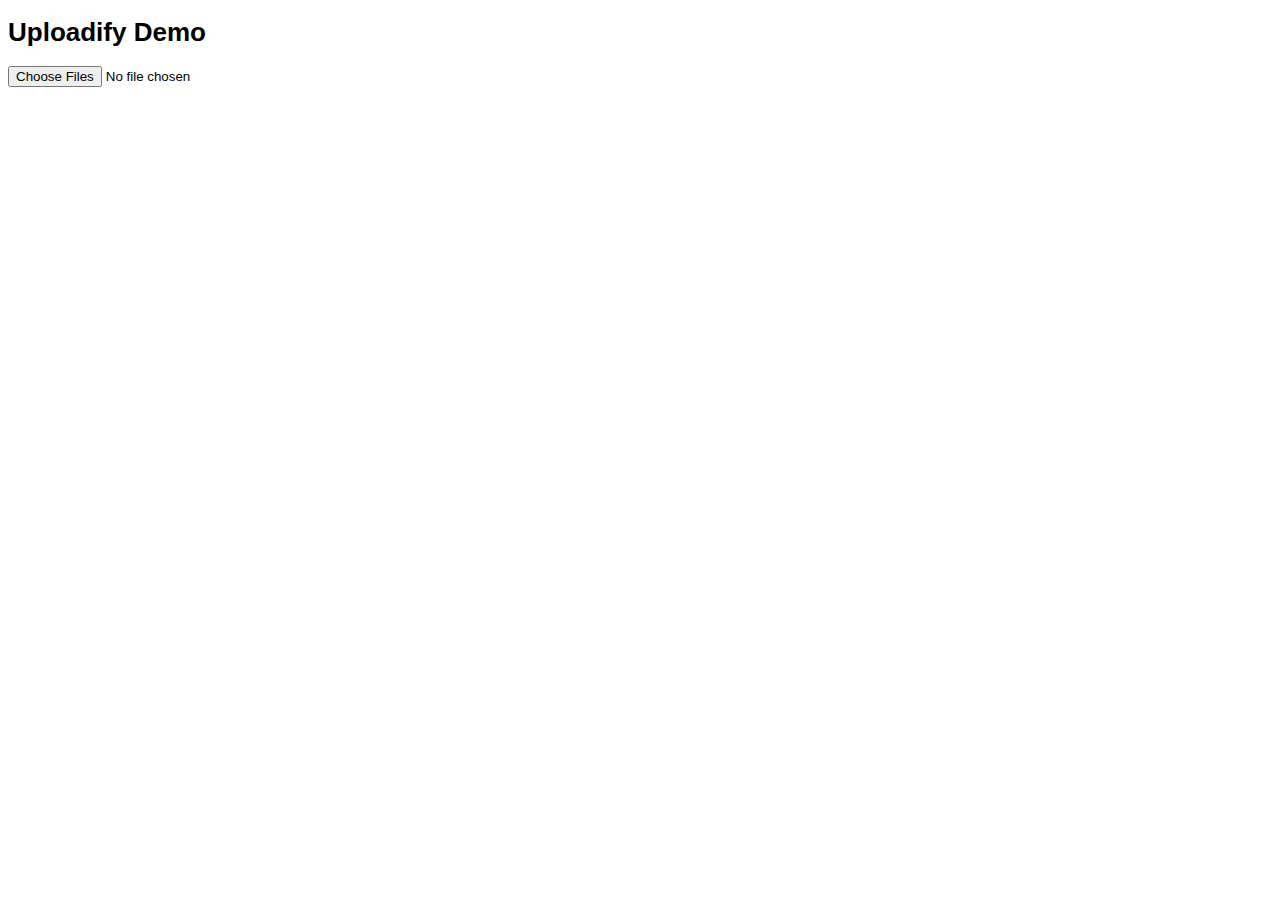
<file: solution/IVV.Website/uploadify/index.html>
<!DOCTYPE HTML>
<html>
<head>
<meta http-equiv="Content-Type" content="text/html; charset=utf-8">
<title>UploadiFive Test</title>
<script src="http://ajax.googleapis.com/ajax/libs/jquery/1.7.1/jquery.min.js" type="text/javascript"></script>
<script src="jquery.uploadify.min.js" type="text/javascript"></script>
<link rel="stylesheet" type="text/css" href="uploadify.css">
<style type="text/css">
body {
	font: 13px Arial, Helvetica, Sans-serif;
}
</style>
</head>

<body>
    <h1>Uploadify Demo</h1>
	<form>
		<div id="queue"></div>
		<input id="file_upload" name="file_upload" type="file" multiple="true">
	</form>

	<script type="text/javascript">
		$(function() {
			$('#file_upload').uploadify({
				'formData'     : {
					'timestamp' : 'abc',
					'token'     : 'test'
				},
				'swf'      : 'uploadify.swf',
				'uploader' : 'uploadify.php'
			});
		});
	</script>
</body>
</html>
</file>
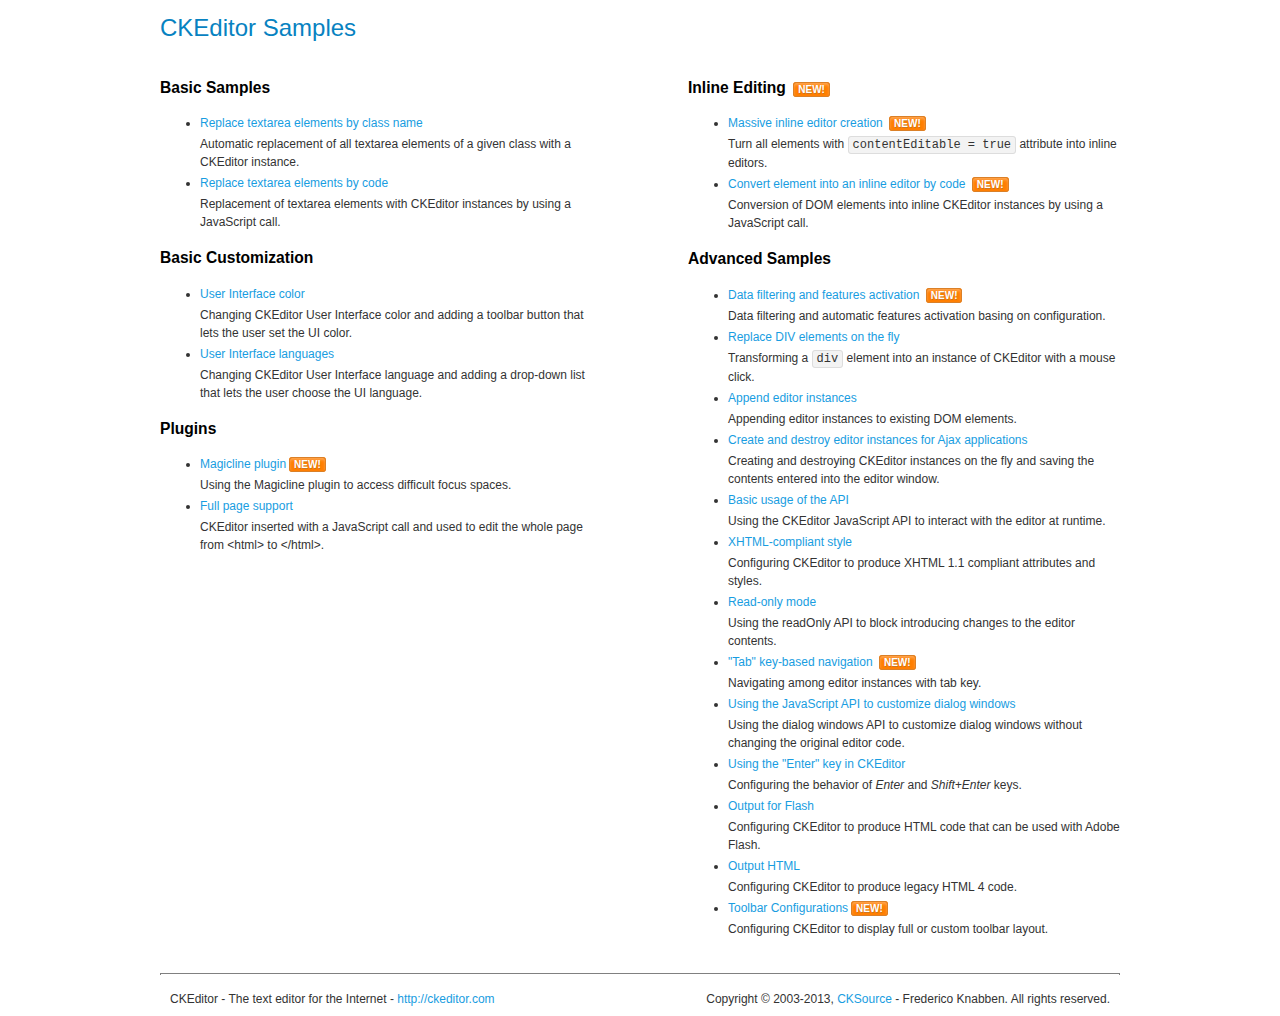
<file: solution/IVV.Website/Scripts/ckeditor/samples/index.html>
<!DOCTYPE html>
<!--
Copyright (c) 2003-2013, CKSource - Frederico Knabben. All rights reserved.
For licensing, see LICENSE.html or http://ckeditor.com/license
-->
<html>
<head>
	<title>CKEditor Samples</title>
	<meta charset="utf-8">
	<link rel="stylesheet" href="sample.css">
</head>
<body>
	<h1 class="samples">
		CKEditor Samples
	</h1>
	<div class="twoColumns">
		<div class="twoColumnsLeft">
			<h2 class="samples">
				Basic Samples
			</h2>
			<dl class="samples">
				<dt><a class="samples" href="replacebyclass.html">Replace textarea elements by class name</a></dt>
				<dd>Automatic replacement of all textarea elements of a given class with a CKEditor instance.</dd>

				<dt><a class="samples" href="replacebycode.html">Replace textarea elements by code</a></dt>
				<dd>Replacement of textarea elements with CKEditor instances by using a JavaScript call.</dd>
			</dl>

			<h2 class="samples">
				Basic Customization
			</h2>
			<dl class="samples">
				<dt><a class="samples" href="uicolor.html">User Interface color</a></dt>
				<dd>Changing CKEditor User Interface color and adding a toolbar button that lets the user set the UI color.</dd>

				<dt><a class="samples" href="uilanguages.html">User Interface languages</a></dt>
				<dd>Changing CKEditor User Interface language and adding a drop-down list that lets the user choose the UI language.</dd>
			</dl>


			<h2 class="samples">Plugins</h2>
<dl class="samples">
<dt><a class="samples" href="plugins/magicline/magicline.html">Magicline plugin</a><span class="new">New!</span></dt>
<dd>Using the Magicline plugin to access difficult focus spaces.</dd>

<dt><a class="samples" href="plugins/wysiwygarea/fullpage.html">Full page support</a></dt>
<dd>CKEditor inserted with a JavaScript call and used to edit the whole page from &lt;html&gt; to &lt;/html&gt;.</dd>
</dl>
		</div>
		<div class="twoColumnsRight">
			<h2 class="samples">
				Inline Editing <span class="new">New!</span>
			</h2>
			<dl class="samples">
				<dt><a class="samples" href="inlineall.html">Massive inline editor creation</a> <span class="new">New!</span></dt>
				<dd>Turn all elements with <code>contentEditable = true</code> attribute into inline editors.</dd>

				<dt><a class="samples" href="inlinebycode.html">Convert element into an inline editor by code</a> <span class="new">New!</span></dt>
				<dd>Conversion of DOM elements into inline CKEditor instances by using a JavaScript call.</dd>

				
			</dl>

			<h2 class="samples">
				Advanced Samples
			</h2>
			<dl class="samples">
				<dt><a class="samples" href="datafiltering.html">Data filtering and features activation</a> <span class="new">New!</span></dt>
				<dd>Data filtering and automatic features activation basing on configuration.</dd>

				<dt><a class="samples" href="divreplace.html">Replace DIV elements on the fly</a></dt>
				<dd>Transforming a <code>div</code> element into an instance of CKEditor with a mouse click.</dd>

				<dt><a class="samples" href="appendto.html">Append editor instances</a></dt>
				<dd>Appending editor instances to existing DOM elements.</dd>

				<dt><a class="samples" href="ajax.html">Create and destroy editor instances for Ajax applications</a></dt>
				<dd>Creating and destroying CKEditor instances on the fly and saving the contents entered into the editor window.</dd>

				<dt><a class="samples" href="api.html">Basic usage of the API</a></dt>
				<dd>Using the CKEditor JavaScript API to interact with the editor at runtime.</dd>

				<dt><a class="samples" href="xhtmlstyle.html">XHTML-compliant style</a></dt>
				<dd>Configuring CKEditor to produce XHTML 1.1 compliant attributes and styles.</dd>

				<dt><a class="samples" href="readonly.html">Read-only mode</a></dt>
				<dd>Using the readOnly API to block introducing changes to the editor contents.</dd>

				<dt><a class="samples" href="tabindex.html">"Tab" key-based navigation</a> <span class="new">New!</span></dt>
				<dd>Navigating among editor instances with tab key.</dd>


				
<dt><a class="samples" href="plugins/dialog/dialog.html">Using the JavaScript API to customize dialog windows</a></dt>
<dd>Using the dialog windows API to customize dialog windows without changing the original editor code.</dd>

<dt><a class="samples" href="plugins/enterkey/enterkey.html">Using the &quot;Enter&quot; key in CKEditor</a></dt>
<dd>Configuring the behavior of <em>Enter</em> and <em>Shift+Enter</em> keys.</dd>

<dt><a class="samples" href="plugins/htmlwriter/outputforflash.html">Output for Flash</a></dt>
<dd>Configuring CKEditor to produce HTML code that can be used with Adobe Flash.</dd>

<dt><a class="samples" href="plugins/htmlwriter/outputhtml.html">Output HTML</a></dt>
<dd>Configuring CKEditor to produce legacy HTML 4 code.</dd>

<dt><a class="samples" href="plugins/toolbar/toolbar.html">Toolbar Configurations</a><span class="new">New!</span></dt>
<dd>Configuring CKEditor to display full or custom toolbar layout.</dd>

			</dl>
		</div>
	</div>
	<div id="footer">
		<hr>
		<p>
			CKEditor - The text editor for the Internet - <a class="samples" href="http://ckeditor.com/">http://ckeditor.com</a>
		</p>
		<p id="copy">
			Copyright &copy; 2003-2013, <a class="samples" href="http://cksource.com/">CKSource</a> - Frederico Knabben. All rights reserved.
		</p>
	</div>
</body>
</html>
</file>
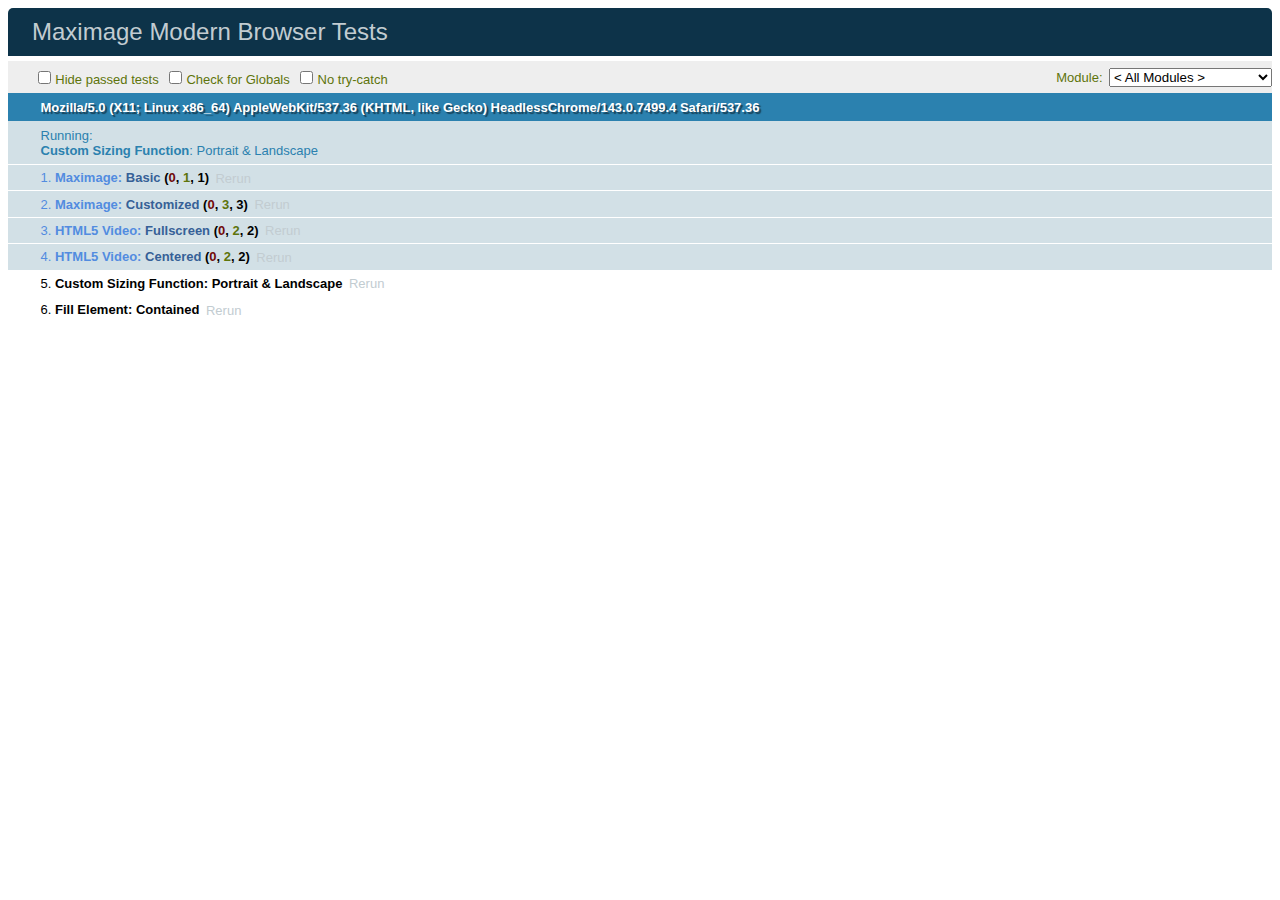
<file: solution/IVV.Website/Scripts/MaxImage-master/tests/index.html>
<!DOCTYPE html>
<html>
	<head>
	    <meta http-equiv="Content-Type" content="text/html; charset=UTF-8" />
	    <title>Maximage Modern Browser Tests</title>
 
	    <link rel="stylesheet" href="qunit.css" />
	    <script src="qunit.js"></script>
		<script src='http://ajax.googleapis.com/ajax/libs/jquery/1.7/jquery.js'></script>
	    <script src="../lib/js/jquery.cycle.all.js"></script>
	    <script src="../lib/js/jquery.maximage.js"></script>
 		
		<style type="text/css" media="screen">
			/* fillelement styles */
			.holder {
				margin: 0 auto;
				width:400px;
			}
			.holder .fillelement {
				position:relative;
			}
		</style>
		
	    <script>
			// QUnit Tests : http://qunitjs.com/
			module('Maximage');
		    asyncTest("Basic", function() {
				var $maximage = $('.maximage'), 
					$tester;
				
				var test = $maximage.maximage({
					onImagesLoaded: function( $self ){
						if($self.hasClass('maximage')){
							ready = true;
						}
					}
				});
				$tester = $maximage.children().eq(0);
			
				expect(1);
				
				// One second later
				var i = setInterval(function() {
					if(ready){
						clearInterval(i);
						
						ok($tester.css('background-image').length > 0, 'background image has been set');
						start();
					}
				}, 200);
		    });
			asyncTest("Customized", 3, function(){
				var $maximage = $('.maximage').addClass('customized'), 
					ready = false,
					$tester;
				
				$maximage.maximage({
					cycleOptions: {
						speed: 100,
						next: '#arrow_right'
					},
					onImagesLoaded: function( $self ){
						event = $.Event( "click" );
						$('#arrow_right').trigger( event );
						
						ready = true;
					}
				});
				$tester = $maximage.children().eq(0);
				
				ok($tester.data('href').length > 0, 'href is set');
				ok($tester.find('.innertext').length > 0, 'inner content is set');
				
				// Wait for slide transition to be completed to test if the second slide is visible
				i = setInterval(function() {
					if(ready){
						clearInterval(i);
						
						setTimeout(function() {
							equal($maximage.children().eq(1).css('display'), 'block', 'The slideshow has progressed 1 slide on click');
							$maximage.removeClass('customized');
							start();
						}, 100);
					}
				}, 200);
			})
		
			module('HTML5 Video');
			test("Fullscreen", function() {
				var $maximage = $('.maximage'), 
					$tester;
			
				var test = $maximage.maximage();
				$('video, object').maximage('maxcover');
			
				$tester = $maximage.find('video').first();
			
				expect(2);
				ok($tester.height() >= $.Window.height(), 'height > or == to window height: ' + $tester.height() + 'v & ' + $.Window.height() + 'w' );
				ok($tester.width() >= $.Window.width(), 'width > or == to window width: ' + $tester.width() + 'v & ' + $.Window.width() + 'w');
			});
			test("Centered", function() {
				var $maximage = $('.maximage'), 
					$tester;
				
				$maximage.maximage();
				$('video, object').maximage('maxcover');
				
				$tester = $maximage.find('video').first();
				
				expect(2);
				ok( parseInt( $tester.css('margin-left'), 10 ) <= 0, 'margin left is < or == 0: ' + $tester.css('margin-left') );
				ok( parseInt( $tester.css('margin-top'), 10 ) <= 0, 'margin top is < or == 0: ' + $tester.css('margin-top') );
			});
			
			// Uses separate HTML in fixtures
			module('Custom Sizing Function');
		    asyncTest("Portrait & Landscape", function() {
				var $maximage = $('.customBG'), 
					ready = false, 
					i;
			
				var test = $maximage.maximage({
					cssBackgroundSize: false, // We don't want to use background-size:cover for our custom size
					backgroundSize: function( $item ){
						// Contain Portrait
						if ($item.data('h') > $item.data('w')) {
							if ($.Window.data('w') / $.Window.data('h') < $item.data('ar')) {
								$item
									.height(($.Window.data('w') / $item.data('ar')).toFixed(0))
									.width($.Window.data('w'));
							} else {
								$item
									.height($.Window.data('h'))
									.width(($.Window.data('h') * $item.data('ar')).toFixed(0));
							}
						} else {
							if ($.Window.data('w') / $.Window.data('h') < $item.data('ar')) {
								$item
									.height($.Window.data('h'))
									.width(($.Window.data('h') * $item.data('ar')).toFixed(0));
							} else {
								$item
									.height(($.Window.data('w') / $item.data('ar')).toFixed(0))
									.width($.Window.data('w'));
							}
						}
					},
					onImagesLoaded: function( $item ){
						if($item.hasClass('customBG')){
							ready = true;
						}
					}
				});
			
				// Todo: write this test
				expect(2);
			
				// One second later
				i = setInterval(function() {
					if(ready){
						clearInterval(i);
					
						var $first = $('.customBG').find('img').first(),
							$last =  $('.customBG').find('img').last()
							windowHeight = $(window).height(),
							windowWidth = $(window).width();
					
						// If window is wider than image (has whitespace on either side of portrait)
						if(windowWidth > $first.width()){
							// Portrait
							ok( $first.height() == windowHeight, 'portrait image height same as window: ' + $first.height() + 'i & ' + windowHeight + 'w');
						
							// Landscape
							ok( $last.height() >= windowHeight, 'landscape height fits fullscreen: ' + $last.height() + 'i & ' + windowHeight + 'w');
						}else{
							ok( false, "Browser window has to be wider than tall to test this");
						}
						start();
					}
				}, 200);
		    });
		
			// Uses separate HTML in fixtures
			module('Fill Element');
			test("Contained", function() {
				var $fillelement = $('.fillelement'),
					$holder = $('.holder'),
					$tester;
				
				var test = $fillelement.maximage({
					fillElement: '.holder',
					backgroundSize: 'contain'
				});
				
				$tester = $fillelement.children().first();
				
				expect(1);
				ok($tester.width() == $holder.width(), 'width == ' + $tester.width() + ' and holder width = ' + $holder.width());
			});
	    </script>
	</head>
<body>
	<div id="qunit"></div>
	<div id="qunit-fixture">
		<!-- Testing basic example -->
		<div class="maximage">
			<div>
				<img src="../lib/images/demo/wall_portrait.jpg" alt="" width="1400" height="1050" data-href="http://www.aaronvanderzwan.com/" />
				<div class="innertext">What do you think of innertext</div>
			</div>
			<div class="video">
				<img src="../lib/images/demo/pattern.jpg" alt="" />
				<div class="in-slide-content light-text smaller-text">
					<p>Maximage does not assume anything about your in-slide HTML.  So you can resize HTML5 videos to fill the screen (using the Maximage helper function) or you can place it on the page with a standard maximized background image. PLEASE NOTE: HTML5 flash fallback does not work for IE7 &amp; IE8 in slideshows at this time.  It has proven more difficult than was expected.</p>
					<p><a href="http://blog.aaronvanderzwan.com/2011/11/maximage-2-0-beta1-release/" target="_blank" style="font-weight:bold">More info >></a></p>
				</div>
				<!-- "Video For Everybody" http://camendesign.com/code/video_for_everybody -->
				<video controls="controls" muted="muted" poster="http://sandbox.thewikies.com/vfe-generator/images/big-buck-bunny_poster.jpg" width="640" height="360">
					<source src="http://clips.vorwaerts-gmbh.de/big_buck_bunny.mp4" type="video/mp4" />
					<source src="http://clips.vorwaerts-gmbh.de/big_buck_bunny.webm" type="video/webm" />
					<source src="http://clips.vorwaerts-gmbh.de/big_buck_bunny.ogv" type="video/ogg" />
					Your browser does not support HTML5 videos.
				</video>
			</div>
			<img src="../lib/images/demo/coalesse.jpg" alt="Coalesse" width="1400" height="1050" />
		</div>
		
		<!-- Arrows for Customized -->
		<a href="" id="arrow_right"></a>
		
		<!-- Custom BG Tests  -->
		<div class="customBG">
			<img src="../lib/images/demo/oldmanb.jpg" alt="" width="1422" height="1800" />
			<img src="../lib/images/demo/coalesse.jpg" alt="Coalesse" width="1400" height="1050" />
		</div>
		
		<!-- Fill Element Tests  -->
		<div class="holder">
			<div class="fillelement">
				<img src="../lib/images/demo/wall_portrait.jpg" alt="" width="1400" height="1050" />
				<img src="../lib/images/demo/coalesse.jpg" alt="Coalesse" width="1400" height="1050" />
			</div>
		</div>

	</div>
</body>
</html>
</file>
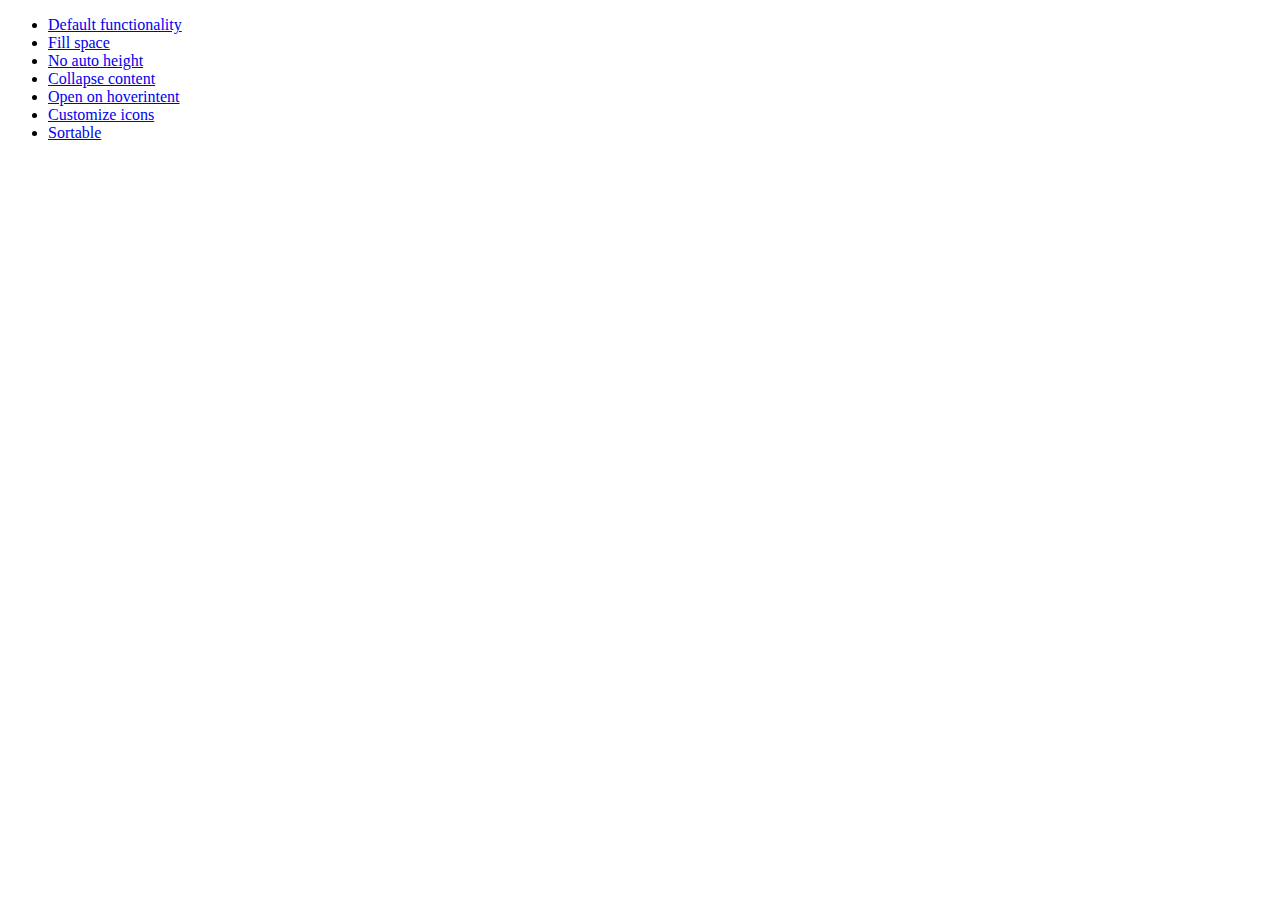
<file: solution/IVV.Website/Scripts/jquery-ui-1.10.2/demos/accordion/index.html>
<!doctype html>
<html lang="en">
<head>
	<meta charset="utf-8">
	<title>jQuery UI Accordion Demos</title>
</head>
<body>

<ul>
	<li><a href="default.html">Default functionality</a></li>
	<li><a href="fillspace.html">Fill space</a></li>
	<li><a href="no-auto-height.html">No auto height</a></li>
	<li><a href="collapsible.html">Collapse content</a></li>
	<li><a href="hoverintent.html">Open on hoverintent</a></li>
	<li><a href="custom-icons.html">Customize icons</a></li>
	<li><a href="sortable.html">Sortable</a></li>
</ul>

</body>
</html>
</file>
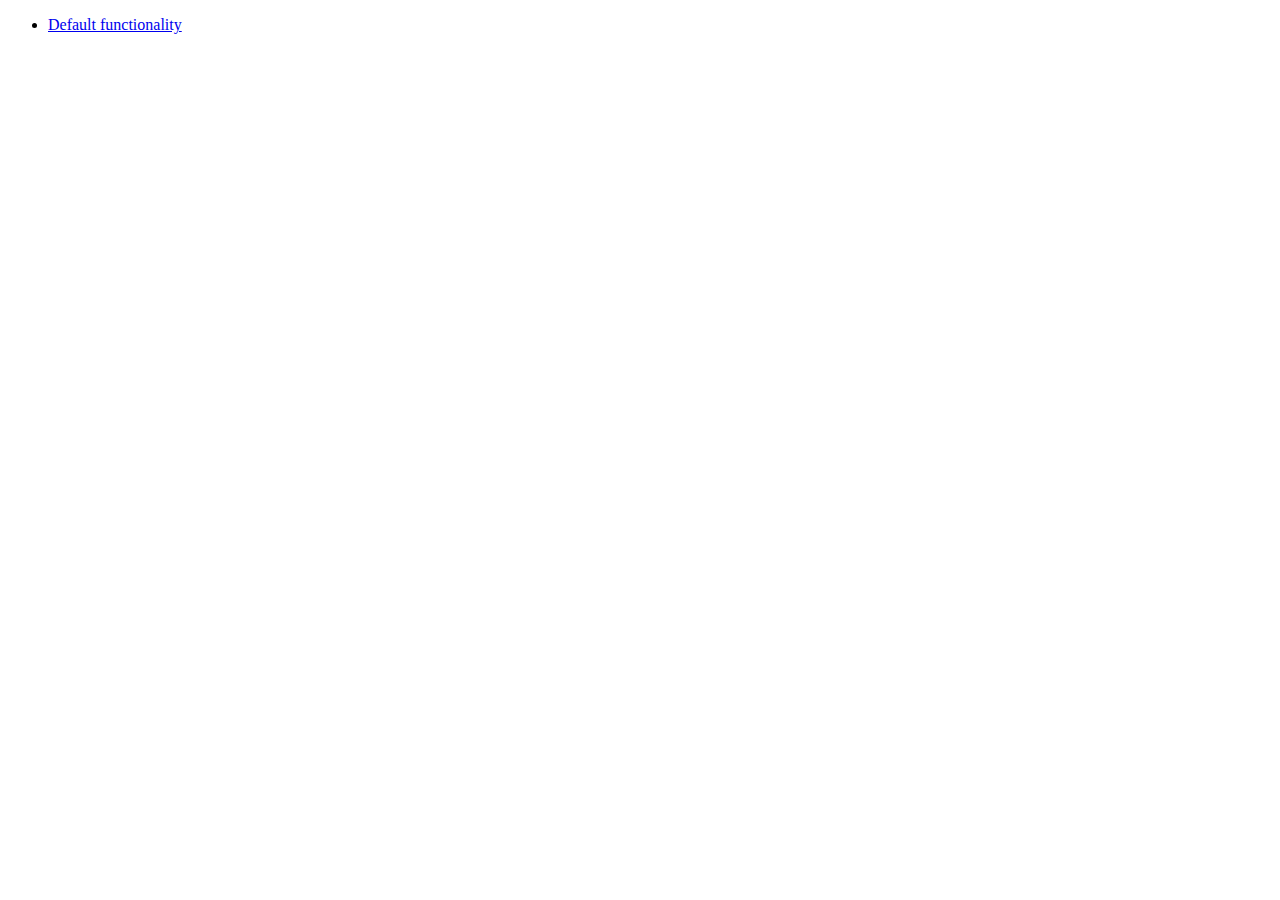
<file: solution/IVV.Website/Scripts/jquery-ui-1.10.2/demos/addClass/index.html>
<!doctype html>
<html lang="en">
<head>
	<meta charset="utf-8">
	<title>jQuery UI Effects Demos</title>
</head>
<body>

<ul>
	<li><a href="default.html">Default functionality</a></li>
</ul>

</body>
</html>
</file>
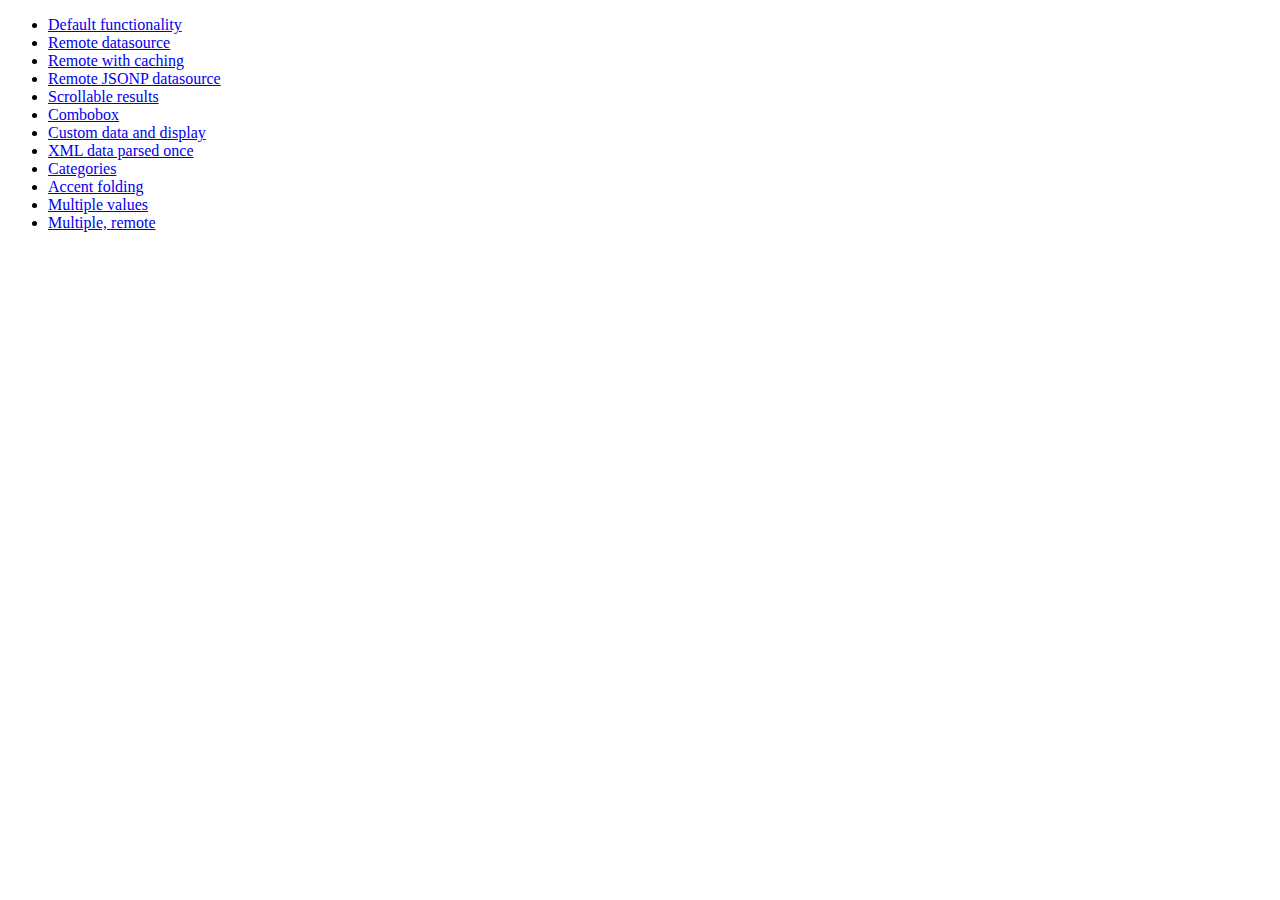
<file: solution/IVV.Website/Scripts/jquery-ui-1.10.2/demos/autocomplete/index.html>
<!doctype html>
<html lang="en">
<head>
	<meta charset="utf-8">
	<title>jQuery UI Autocomplete Demos</title>
</head>
<body>

<ul>
	<li><a href="default.html">Default functionality</a></li>
	<li><a href="remote.html">Remote datasource</a></li>
	<li><a href="remote-with-cache.html">Remote with caching</a></li>
	<li><a href="remote-jsonp.html">Remote JSONP datasource</a></li>
	<li><a href="maxheight.html">Scrollable results</a></li>
	<li><a href="combobox.html">Combobox</a></li>
	<li><a href="custom-data.html">Custom data and display</a></li>
	<li><a href="xml.html">XML data parsed once</a></li>
	<li><a href="categories.html">Categories</a></li>
	<li><a href="folding.html">Accent folding</a></li>
	<li><a href="multiple.html">Multiple values</a></li>
	<li><a href="multiple-remote.html">Multiple, remote</a></li>
</ul>

</body>
</html>
</file>
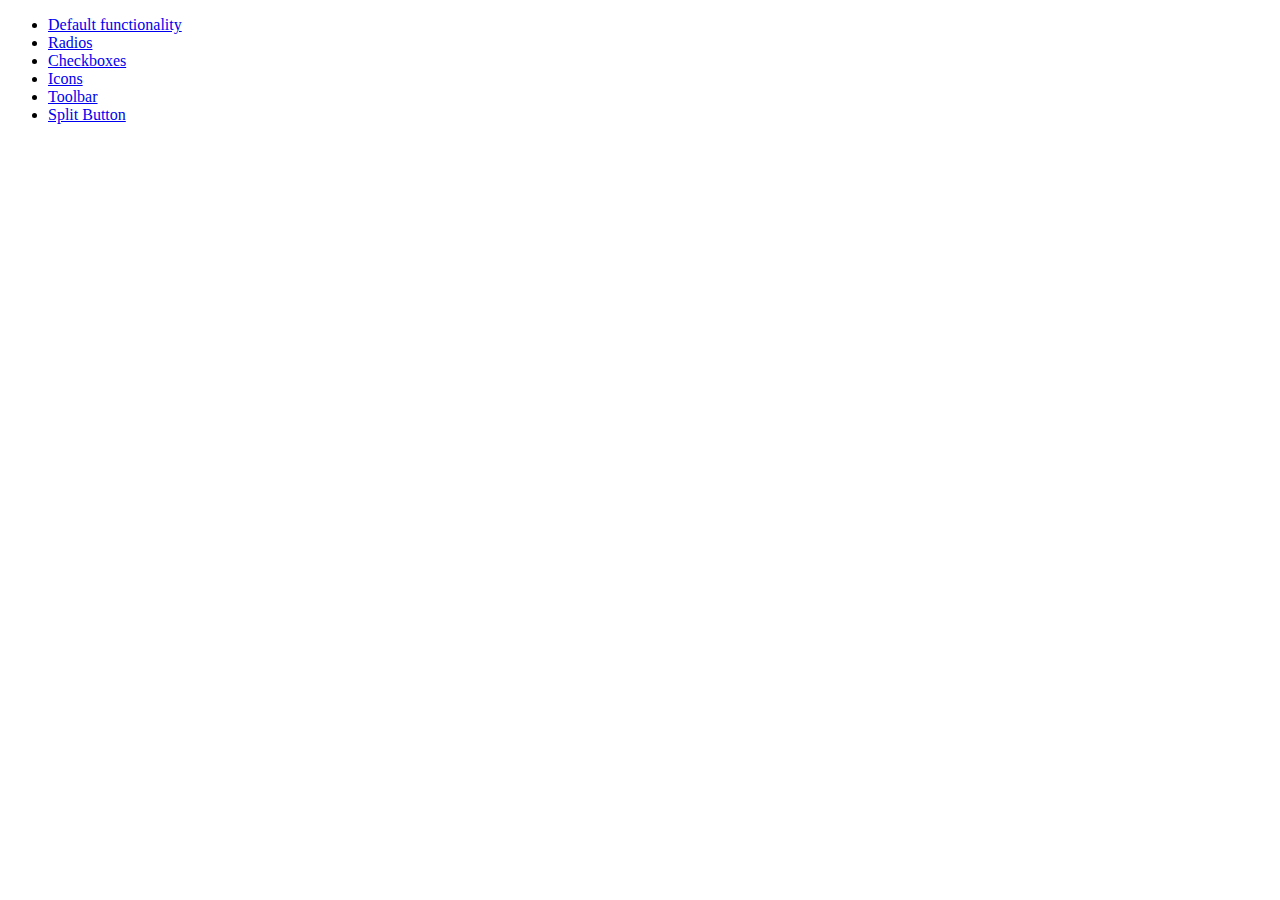
<file: solution/IVV.Website/Scripts/jquery-ui-1.10.2/demos/button/index.html>
<!doctype html>
<html lang="en">
<head>
	<meta charset="utf-8">
	<title>jQuery UI Button Demos</title>
</head>
<body>

<ul>
	<li><a href="default.html">Default functionality</a></li>
	<li><a href="radio.html">Radios</a></li>
	<li><a href="checkbox.html">Checkboxes</a></li>
	<li><a href="icons.html">Icons</a></li>
	<li><a href="toolbar.html">Toolbar</a></li>
	<li><a href="splitbutton.html">Split Button</a></li>
</ul>

</body>
</html>
</file>
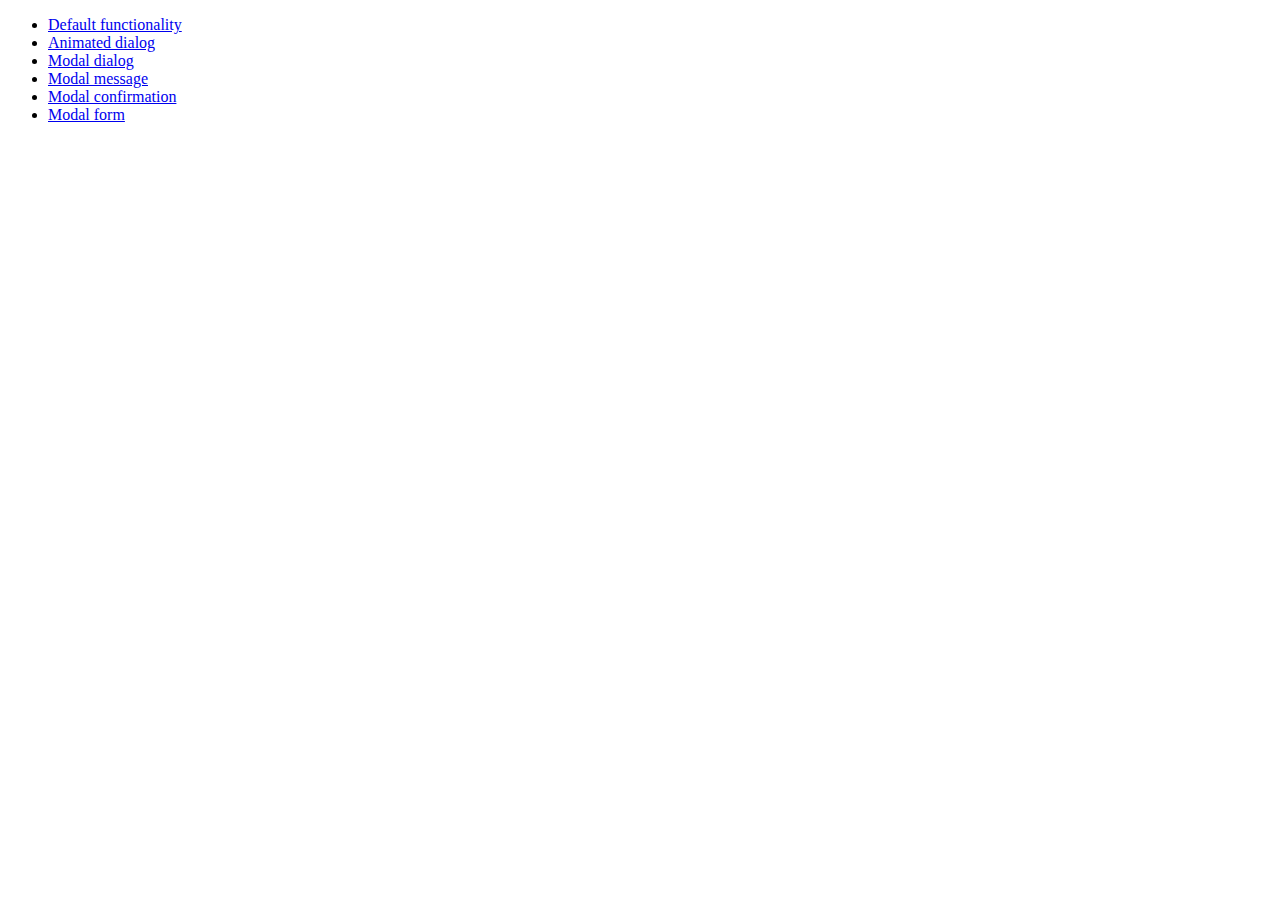
<file: solution/IVV.Website/Scripts/jquery-ui-1.10.2/demos/dialog/index.html>
<!doctype html>
<html lang="en">
<head>
	<meta charset="utf-8">
	<title>jQuery UI Dialog Demos</title>
</head>
<body>

<ul>
	<li><a href="default.html">Default functionality</a></li>
	<li><a href="animated.html">Animated dialog</a></li>
	<li><a href="modal.html">Modal dialog</a></li>
	<li><a href="modal-message.html">Modal message</a></li>
	<li><a href="modal-confirmation.html">Modal confirmation</a></li>
	<li><a href="modal-form.html">Modal form</a></li>
</ul>

</body>
</html>
</file>
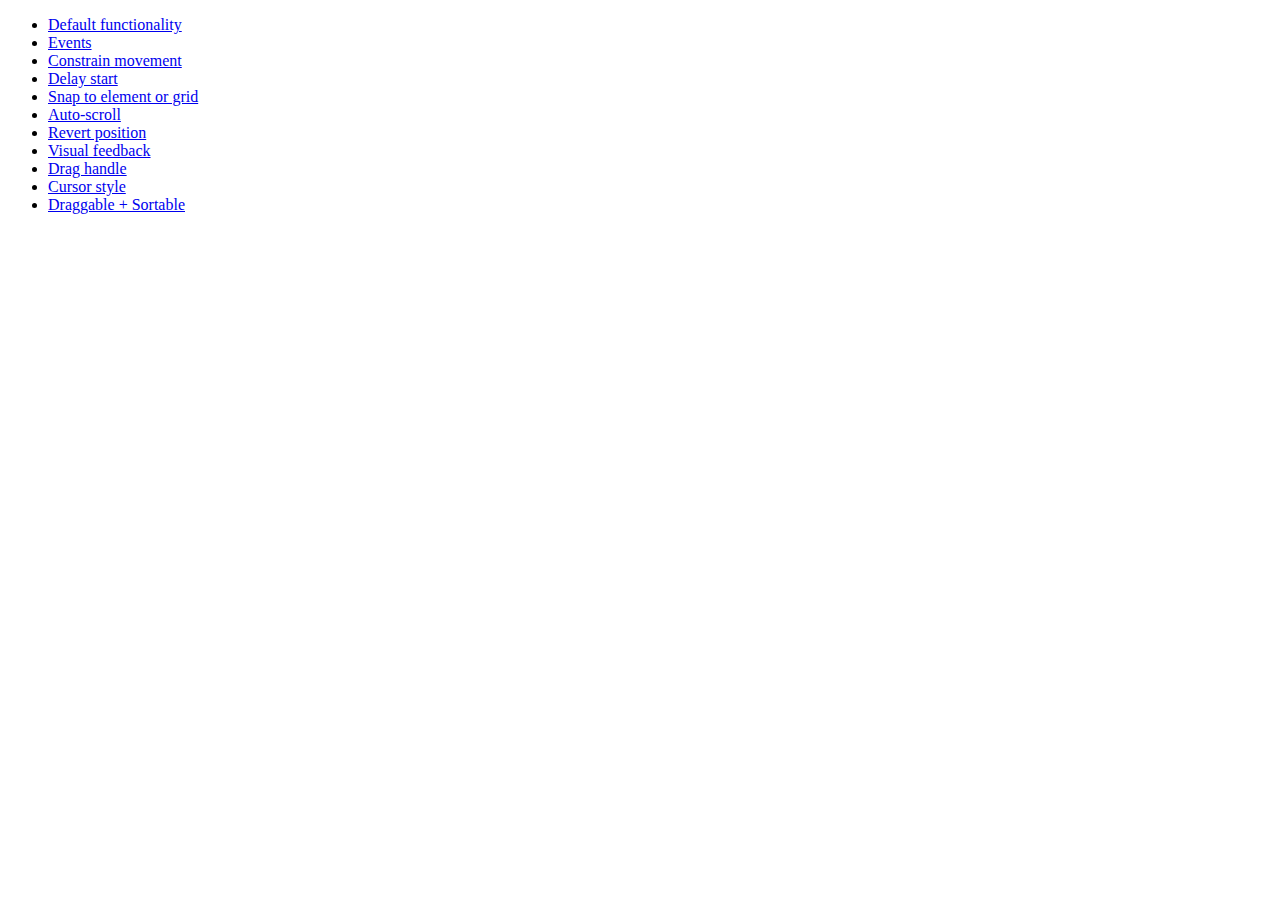
<file: solution/IVV.Website/Scripts/jquery-ui-1.10.2/demos/draggable/index.html>
<!doctype html>
<html lang="en">
<head>
	<meta charset="utf-8">
	<title>jQuery UI Draggable Demos</title>
</head>
<body>

<ul>
	<li><a href="default.html">Default functionality</a></li>
	<li><a href="events.html">Events</a></li>
	<li><a href="constrain-movement.html">Constrain movement</a></li>
	<li><a href="delay-start.html">Delay start</a></li>
	<li><a href="snap-to.html">Snap to element or grid</a></li>
	<li><a href="scroll.html">Auto-scroll</a></li>
	<li><a href="revert.html">Revert position</a></li>
	<li><a href="visual-feedback.html">Visual feedback</a></li>
	<li><a href="handle.html">Drag handle</a></li>
	<li><a href="cursor-style.html">Cursor style</a></li>
	<li><a href="sortable.html">Draggable + Sortable</a></li>
</ul>

</body>
</html>
</file>
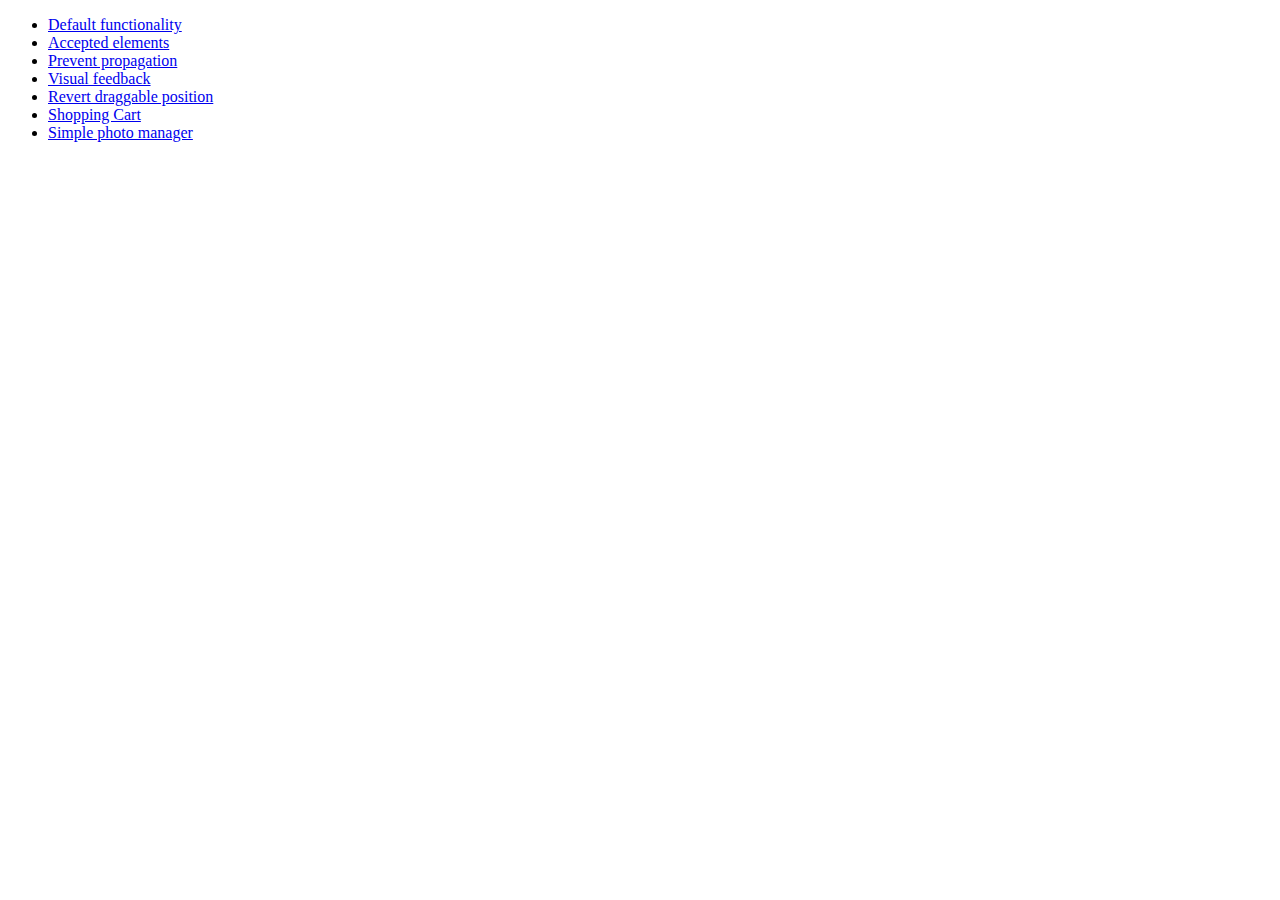
<file: solution/IVV.Website/Scripts/jquery-ui-1.10.2/demos/droppable/index.html>
<!doctype html>
<html lang="en">
<head>
	<meta charset="utf-8">
	<title>jQuery UI Droppable Demos</title>
</head>
<body>

<ul>
	<li><a href="default.html">Default functionality</a></li>
	<li><a href="accepted-elements.html">Accepted elements</a></li>
	<li><a href="propagation.html">Prevent propagation</a></li>
	<li><a href="visual-feedback.html">Visual feedback</a></li>
	<li><a href="revert.html">Revert draggable position</a></li>
	<li><a href="shopping-cart.html">Shopping Cart</a></li>
	<li><a href="photo-manager.html">Simple photo manager</a></li>
</ul>

</body>
</html>
</file>
<file: solution/IVV.Website/uploadify/uploadify.css>
/*
Uploadify
Copyright (c) 2012 Reactive Apps, Ronnie Garcia
Released under the MIT License <http://www.opensource.org/licenses/mit-license.php> 
*/

/*.uploadify {
	position: relative;
	margin-bottom: 1em;
}
.uploadify-button {
	background-color: #505050;
	background-image: linear-gradient(bottom, #505050 0%, #707070 100%);
	background-image: -o-linear-gradient(bottom, #505050 0%, #707070 100%);
	background-image: -moz-linear-gradient(bottom, #505050 0%, #707070 100%);
	background-image: -webkit-linear-gradient(bottom, #505050 0%, #707070 100%);
	background-image: -ms-linear-gradient(bottom, #505050 0%, #707070 100%);
	background-image: -webkit-gradient(
		linear,
		left bottom,
		left top,
		color-stop(0, #505050),
		color-stop(1, #707070)
	);
	background-position: center top;
	background-repeat: no-repeat;
	-webkit-border-radius: 10px;
	-moz-border-radius: 10px;
	border-radius: 10px;
	border: 2px solid #808080;
	color: #FFF;
	font-size:14px;
	text-align: center;
	text-shadow: 0 -1px 0 rgba(0,0,0,0.25);
	width: 100%;
}
.uploadify:hover .uploadify-button {
	background-color: #606060;
	background-image: linear-gradient(top, #606060 0%, #808080 100%);
	background-image: -o-linear-gradient(top, #606060 0%, #808080 100%);
	background-image: -moz-linear-gradient(top, #606060 0%, #808080 100%);
	background-image: -webkit-linear-gradient(top, #606060 0%, #808080 100%);
	background-image: -ms-linear-gradient(top, #606060 0%, #808080 100%);
	background-image: -webkit-gradient(
		linear,
		left bottom,
		left top,
		color-stop(0, #606060),
		color-stop(1, #808080)
	);
	background-position: center bottom;
}

.uploadify-button.disabled {
	background-color: #D0D0D0;
	color: #808080;
}
.uploadify-queue {
	margin-bottom: 1em;
}
.uploadify-queue-item {
	background-color: #F5F5F5;
	-webkit-border-radius: 3px;
	-moz-border-radius: 3px;
	border-radius: 3px;
	font: 11px Verdana, Geneva, sans-serif;
	margin-top: 5px;
	max-width: 350px;
	padding: 10px;
}
.uploadify-error {
	background-color: #FDE5DD !important;
}
.uploadify-queue-item .cancel a {
	background: url('uploadify-cancel.png') 0 0 no-repeat;
	float: right;
	height:	16px;
	text-indent: -9999px;
	width: 16px;
}
.uploadify-queue-item.completed {
	background-color: #E5E5E5;
}
.uploadify-progress {
	background-color: #E5E5E5;
	margin-top: 10px;
	width: 100%;
}
.uploadify-progress-bar {
	background-color: #0099FF;
	height: 3px;
	width: 1px;
}*/
</file>
<file: solution/IVV.Website/Scripts/ckeditor/samples/sample.css>
/*
Copyright (c) 2003-2013, CKSource - Frederico Knabben. All rights reserved.
For licensing, see LICENSE.html or http://ckeditor.com/license
*/

html, body, h1, h2, h3, h4, h5, h6, div, span, blockquote, p, address, form, fieldset, img, ul, ol, dl, dt, dd, li, hr, table, td, th, strong, em, sup, sub, dfn, ins, del, q, cite, var, samp, code, kbd, tt, pre
{
	line-height: 1.5em;
}

body
{
	padding: 10px 30px;
}

input, textarea, select, option, optgroup, button, td, th
{
	font-size: 100%;
}

pre, code, kbd, samp, tt
{
	font-family: monospace,monospace;
	font-size: 1em;
}

body {
    width: 960px;
    margin: 0 auto;
}

code
{
	background: #f3f3f3;
	border: 1px solid #ddd;
	padding: 1px 4px;

	-moz-border-radius: 3px;
	-webkit-border-radius: 3px;
	border-radius: 3px;
}

abbr
{
	border-bottom: 1px dotted #555;
	cursor: pointer;
}

.new
{
	background: #FF7E00;
	border: 1px solid #DA8028;
	color: #fff;
	font-size: 10px;
	font-weight: bold;
	padding: 1px 4px;
	text-shadow: 0 1px 0 #C97626;
	text-transform: uppercase;
	margin: 0 0 0 3px;

	-moz-border-radius: 3px;
	-webkit-border-radius: 3px;
	border-radius: 3px;

	-moz-box-shadow: 0 2px 3px 0 #FFA54E inset;
	-webkit-box-shadow: 0 2px 3px 0 #FFA54E inset;
	box-shadow: 0 2px 3px 0 #FFA54E inset;
}

h1.samples
{
	color: #0782C1;
	font-size: 200%;
	font-weight: normal;
	margin: 0;
	padding: 0;
}

h1.samples a
{
	color: #0782C1;
	text-decoration: none;
	border-bottom: 1px dotted #0782C1;
}

.samples a:hover
{
	border-bottom: 1px dotted #0782C1;
}

h2.samples
{
	color: #000000;
	font-size: 130%;
	margin: 15px 0 0 0;
	padding: 0;
}

p, blockquote, address, form, pre, dl, h1.samples, h2.samples
{
	margin-bottom: 15px;
}

ul.samples
{
	margin-bottom: 15px;
}

.clear
{
	clear: both;
}

fieldset
{
	margin: 0;
	padding: 10px;
}

body, input, textarea
{
	color: #333333;
	font-family: Arial, Helvetica, sans-serif;
}

body
{
	font-size: 75%;
}

a.samples
{
	color: #189DE1;
	text-decoration: none;
}

form
{
	margin: 0;
	padding: 0;
}

pre.samples
{
	background-color: #F7F7F7;
	border: 1px solid #D7D7D7;
	overflow: auto;
	padding: 0.25em;
	white-space: pre-wrap; /* CSS 2.1 */
	word-wrap: break-word; /* IE7 */
	-moz-tab-size: 4;
	-o-tab-size: 4;
	-webkit-tab-size: 4;
	tab-size: 4;
}

#footer
{
	clear: both;
	padding-top: 10px;
}

#footer hr
{
	margin: 10px 0 15px 0;
	height: 1px;
	border: solid 1px gray;
	border-bottom: none;
}

#footer p
{
	margin: 0 10px 10px 10px;
	float: left;
}

#footer #copy
{
	float: right;
}

#outputSample
{
	width: 100%;
	table-layout: fixed;
}

#outputSample thead th
{
	color: #dddddd;
	background-color: #999999;
	padding: 4px;
	white-space: nowrap;
}

#outputSample tbody th
{
	vertical-align: top;
	text-align: left;
}

#outputSample pre
{
	margin: 0;
	padding: 0;
}

.description
{
	border: 1px dotted #B7B7B7;
	margin-bottom: 10px;
	padding: 10px 10px 0;
	overflow: hidden;
}

label
{
	display: block;
	margin-bottom: 6px;
}

/**
 *	CKEditor editables are automatically set with the "cke_editable" class
 *	plus cke_editable_(inline|themed) depending on the editor type.
 */

/* Style a bit the inline editables. */
.cke_editable.cke_editable_inline
{
	cursor: pointer;
}

/* Once an editable element gets focused, the "cke_focus" class is
   added to it, so we can style it differently. */
.cke_editable.cke_editable_inline.cke_focus
{
	box-shadow: inset 0px 0px 20px 3px #ddd, inset 0 0 1px #000;
	outline: none;
	background: #eee;
	cursor: text;
}

/* Avoid pre-formatted overflows inline editable. */
.cke_editable_inline pre
{
	white-space: pre-wrap;
	word-wrap: break-word;
}

/**
 *	Samples index styles.
 */

.twoColumns,
.twoColumnsLeft,
.twoColumnsRight
{
	overflow: hidden;
}

.twoColumnsLeft,
.twoColumnsRight
{
	width: 45%;
}

.twoColumnsLeft
{
	float: left;
}

.twoColumnsRight
{
	float: right;
}

dl.samples
{
	padding: 0 0 0 40px;
}
dl.samples > dt
{
	display: list-item;
	list-style-type: disc;
	list-style-position: outside;
	margin: 0 0 3px;
}
dl.samples > dd
{
	margin: 0 0 3px;
}
.warning
{
    color: #ff0000;
	background-color: #FFCCBA;
    border: 2px dotted #ff0000;
	padding: 15px 10px;
	margin: 10px 0;
}

/* Used on inline samples */

blockquote
{
	font-style: italic;
	font-family: Georgia, Times, "Times New Roman", serif;
	padding: 2px 0;
	border-style: solid;
	border-color: #ccc;
	border-width: 0;
}

.cke_contents_ltr blockquote
{
	padding-left: 20px;
	padding-right: 8px;
	border-left-width: 5px;
}

.cke_contents_rtl blockquote
{
	padding-left: 8px;
	padding-right: 20px;
	border-right-width: 5px;
}

img.right {
    border: 1px solid #ccc;
    float: right;
    margin-left: 15px;
    padding: 5px;
}

img.left {
    border: 1px solid #ccc;
    float: left;
    margin-right: 15px;
    padding: 5px;
}
</file>
<file: solution/IVV.Website/Scripts/MaxImage-master/tests/qunit.css>
/**
 * QUnit v1.10.0 - A JavaScript Unit Testing Framework
 *
 * http://qunitjs.com
 *
 * Copyright 2012 jQuery Foundation and other contributors
 * Released under the MIT license.
 * http://jquery.org/license
 */

/** Font Family and Sizes */

#qunit-tests, #qunit-header, #qunit-banner, #qunit-testrunner-toolbar, #qunit-userAgent, #qunit-testresult {
	font-family: "Helvetica Neue Light", "HelveticaNeue-Light", "Helvetica Neue", Calibri, Helvetica, Arial, sans-serif;
}

#qunit-testrunner-toolbar, #qunit-userAgent, #qunit-testresult, #qunit-tests li { font-size: small; }
#qunit-tests { font-size: smaller; }


/** Resets */

#qunit-tests, #qunit-tests ol, #qunit-header, #qunit-banner, #qunit-userAgent, #qunit-testresult, #qunit-modulefilter {
	margin: 0;
	padding: 0;
}


/** Header */

#qunit-header {
	padding: 0.5em 0 0.5em 1em;

	color: #8699a4;
	background-color: #0d3349;

	font-size: 1.5em;
	line-height: 1em;
	font-weight: normal;

	border-radius: 5px 5px 0 0;
	-moz-border-radius: 5px 5px 0 0;
	-webkit-border-top-right-radius: 5px;
	-webkit-border-top-left-radius: 5px;
}

#qunit-header a {
	text-decoration: none;
	color: #c2ccd1;
}

#qunit-header a:hover,
#qunit-header a:focus {
	color: #fff;
}

#qunit-testrunner-toolbar label {
	display: inline-block;
	padding: 0 .5em 0 .1em;
}

#qunit-banner {
	height: 5px;
}

#qunit-testrunner-toolbar {
	padding: 0.5em 0 0.5em 2em;
	color: #5E740B;
	background-color: #eee;
	overflow: hidden;
}

#qunit-userAgent {
	padding: 0.5em 0 0.5em 2.5em;
	background-color: #2b81af;
	color: #fff;
	text-shadow: rgba(0, 0, 0, 0.5) 2px 2px 1px;
}

#qunit-modulefilter-container {
	float: right;
}

/** Tests: Pass/Fail */

#qunit-tests {
	list-style-position: inside;
}

#qunit-tests li {
	padding: 0.4em 0.5em 0.4em 2.5em;
	border-bottom: 1px solid #fff;
	list-style-position: inside;
}

#qunit-tests.hidepass li.pass, #qunit-tests.hidepass li.running  {
	display: none;
}

#qunit-tests li strong {
	cursor: pointer;
}

#qunit-tests li a {
	padding: 0.5em;
	color: #c2ccd1;
	text-decoration: none;
}
#qunit-tests li a:hover,
#qunit-tests li a:focus {
	color: #000;
}

#qunit-tests ol {
	margin-top: 0.5em;
	padding: 0.5em;

	background-color: #fff;

	border-radius: 5px;
	-moz-border-radius: 5px;
	-webkit-border-radius: 5px;
}

#qunit-tests table {
	border-collapse: collapse;
	margin-top: .2em;
}

#qunit-tests th {
	text-align: right;
	vertical-align: top;
	padding: 0 .5em 0 0;
}

#qunit-tests td {
	vertical-align: top;
}

#qunit-tests pre {
	margin: 0;
	white-space: pre-wrap;
	word-wrap: break-word;
}

#qunit-tests del {
	background-color: #e0f2be;
	color: #374e0c;
	text-decoration: none;
}

#qunit-tests ins {
	background-color: #ffcaca;
	color: #500;
	text-decoration: none;
}

/*** Test Counts */

#qunit-tests b.counts                       { color: black; }
#qunit-tests b.passed                       { color: #5E740B; }
#qunit-tests b.failed                       { color: #710909; }

#qunit-tests li li {
	padding: 5px;
	background-color: #fff;
	border-bottom: none;
	list-style-position: inside;
}

/*** Passing Styles */

#qunit-tests li li.pass {
	color: #3c510c;
	background-color: #fff;
	border-left: 10px solid #C6E746;
}

#qunit-tests .pass                          { color: #528CE0; background-color: #D2E0E6; }
#qunit-tests .pass .test-name               { color: #366097; }

#qunit-tests .pass .test-actual,
#qunit-tests .pass .test-expected           { color: #999999; }

#qunit-banner.qunit-pass                    { background-color: #C6E746; }

/*** Failing Styles */

#qunit-tests li li.fail {
	color: #710909;
	background-color: #fff;
	border-left: 10px solid #EE5757;
	white-space: pre;
}

#qunit-tests > li:last-child {
	border-radius: 0 0 5px 5px;
	-moz-border-radius: 0 0 5px 5px;
	-webkit-border-bottom-right-radius: 5px;
	-webkit-border-bottom-left-radius: 5px;
}

#qunit-tests .fail                          { color: #000000; background-color: #EE5757; }
#qunit-tests .fail .test-name,
#qunit-tests .fail .module-name             { color: #000000; }

#qunit-tests .fail .test-actual             { color: #EE5757; }
#qunit-tests .fail .test-expected           { color: green;   }

#qunit-banner.qunit-fail                    { background-color: #EE5757; }


/** Result */

#qunit-testresult {
	padding: 0.5em 0.5em 0.5em 2.5em;

	color: #2b81af;
	background-color: #D2E0E6;

	border-bottom: 1px solid white;
}
#qunit-testresult .module-name {
	font-weight: bold;
}

/** Fixture */

#qunit-fixture {
	position: absolute;
	top: -10000px;
	left: -10000px;
	width: 1000px;
	height: 1000px;
}
</file>
